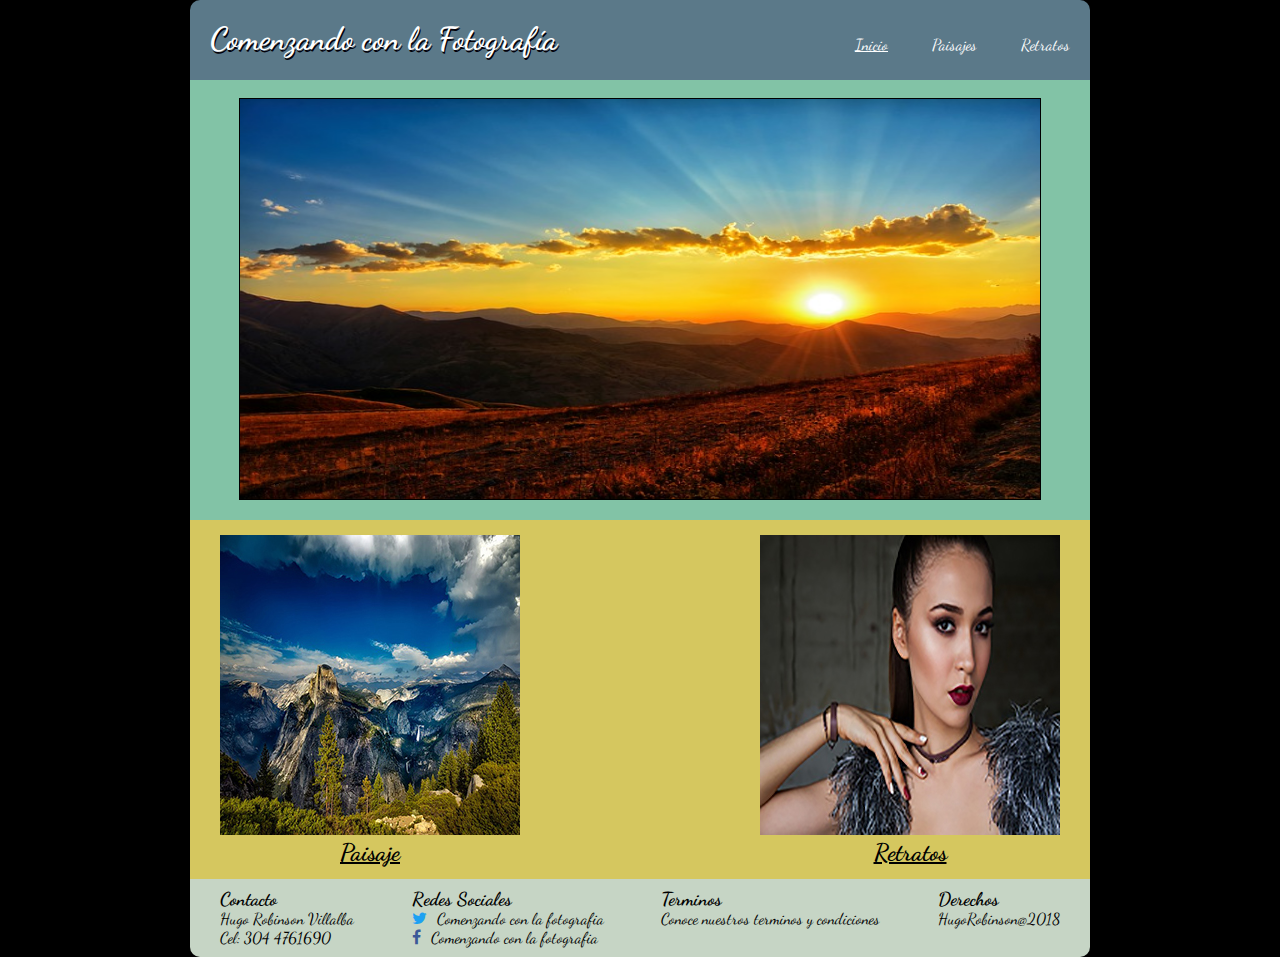
<file: index.html>
<!DOCTYPE html>
<html lang="en">
<head>
    <meta charset="UTF-8">
    <meta name="viewport" content="width=device-width, initial-scale=1.0">
    <meta http-equiv="X-UA-Compatible" content="ie=edge">
    <link href="https://fonts.googleapis.com/css?family=Dancing+Script:400,700" rel="stylesheet">
    <link rel="stylesheet" href="css/normalize.css">
    <link rel="stylesheet" href="css/font-awesome.min.css">
    <link rel="stylesheet" href="css/estilos.css">
    <title>Fotografia</title>
</head>
<body>
    
<div class="contenido">
    <header>
        <h1>Comenzando con la Fotografía</h1>
        <nav>
            <ul>
            
                <li><a href="index.html" class="active">Inicio</a></li>
                <li><a href="paisajes.html">Paisajes</a></li>
                <li><a href="retratos.html">Retratos</a></li>
            </ul>
        </nav>
    </header>

    <section class=imagen-central>
        <img class="centrada" src="img/1.jpg" alt="paisaje">
    </section>

    <section class="flexbox-container">
        <div class="izquierda">
            <div>
                <img class="imagen2" src="img/2.jpg" alt="retrato">
            </div>
            <div class="paisaje">
            <h2>Paisaje</h2>
            </div>
            </div>
        
        <div class="derecha">
            <div>
                <img class="imagen3" src="img/3.jpg" alt="paisaje">
            </div>
            <div class="retratos">
            <h2>Retratos</h2>
            </div>
        </div>
    
    </section>
    <footer> 
         <section class="row">
             <div class="contacto">
                 <h3><strong>Contacto</strong></h3>
                 <h4>Hugo Robinson Villalba</h3>
                 <h4>Cel: 304 4761690</h3>
             </div>
            <div class="redes-sociales">
                <h3><strong>Redes Sociales</strong></h3>
               <div class="red-social">
                <a class="twitter" href="http://www.twitter.com/hugovillalbamor"><i class="fa fa-twitter"></i></a>
                <h4>Comenzando con la fotografia</h4>
                </div>
                <div class="red-social">
                <a class="facebook" href="http://www.facebook.com/axelvilavilla"><i class="fa fa-facebook"></i></a>
                <h4>Comenzando con la fotografia</h4>
                </div>
                
            </div>
            <div class="terminos">
                <h3><strong>Terminos</strong></h3>
                <h4>Conoce nuestros terminos y condiciones</h4>
            </div>
            <div class="derechos">
                <h3><strong>Derechos</strong></h3>
                <h4>HugoRobinson@2018</h4>
            </div>
        </footer>

</div>
    
</body>
</html>
</file>
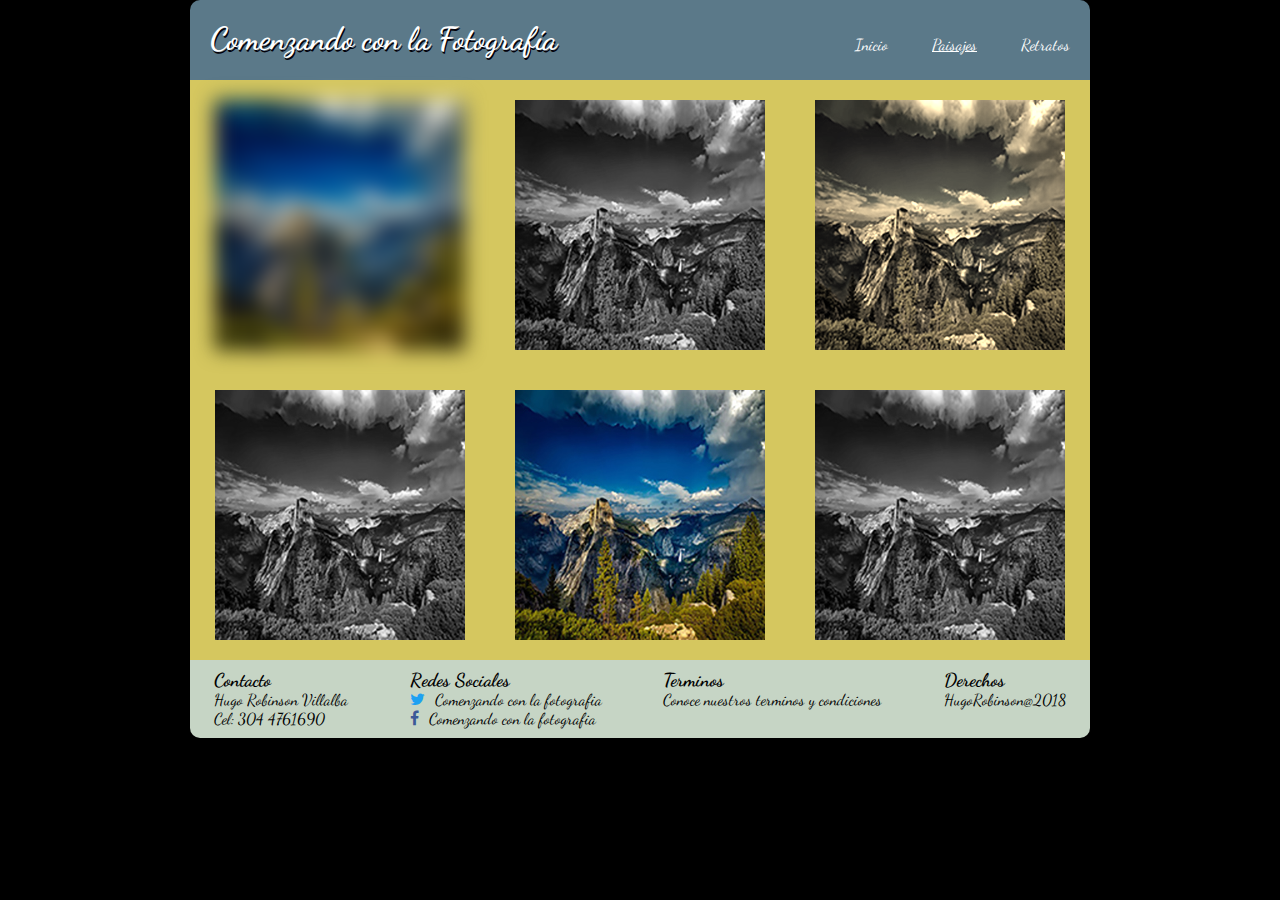
<file: paisajes.html>
<!DOCTYPE html>
<html lang="en">
<head>
    <meta charset="UTF-8">
    <meta name="viewport" content="width=device-width, initial-scale=1.0">
    <meta http-equiv="X-UA-Compatible" content="ie=edge">
    <link href="https://fonts.googleapis.com/css?family=Dancing+Script:400,700" rel="stylesheet">
    <link rel="stylesheet" href="css/normalize.css">
    <link rel="stylesheet" href="css/font-awesome.min.css">
    <link rel="stylesheet" href="css/paisaje.css">
    <title>Paisaje</title>
</head>
<body>
    
<div class="contenido">
    <header>
        <h1>Comenzando con la Fotografía</h1>
        <nav>
            <ul>
            
                <li><a href="index.html">Inicio</a></li>
                <li><a href="paisajes.html" class="active">Paisajes</a></li>
                <li><a href="retratos.html">Retratos</a></li>
            </ul>
        </nav>
    </header>
    <section class="galeria">
        <div class="paisajes">
            <img class="imagen4" src="img/4.jpg" alt="">
            <img class="imagen5" src="img/5.jpg" alt="">
            <img class="imagen6" src="img/6.jpg" alt="">
            <img class="imagen7" src="img/7.jpg" alt="">
            <img class="imagen8" src="img/8.jpg" alt="">
            <img class="imagen9" src="img/9.jpg" alt="">
        </div>
    </section>
    
    <footer> 
        <section class="row">
             <div class="contacto">
                 <h3><strong>Contacto</strong></h3>
                 <h4>Hugo Robinson Villalba</h3>
                 <h4>Cel: 304 4761690</h3>
             </div>
            <div class="redes-sociales">
                <h3><strong>Redes Sociales</strong></h3>
               <div class="red-social">
                <a class="twitter" href="http://www.twitter.com/hugovillalbamor"><i class="fa fa-twitter"></i></a>
                <h4>Comenzando con la fotografia</h4>
                </div>
                <div class="red-social">
                <a class="facebook" href="http://www.facebook.com/axelvilavilla"><i class="fa fa-facebook"></i></a>
                <h4>Comenzando con la fotografia</h4>
                </div>
                
            </div>
            <div class="terminos">
                <h3><strong>Terminos</strong></h3>
                <h4>Conoce nuestros terminos y condiciones</h4>
            </div>
            <div class="derechos">
                <h3><strong>Derechos</strong></h3>
                <h4>HugoRobinson@2018</h4>
            </div>
        </footer>
    </section>
</div>
    
</body>
</html>
</file>
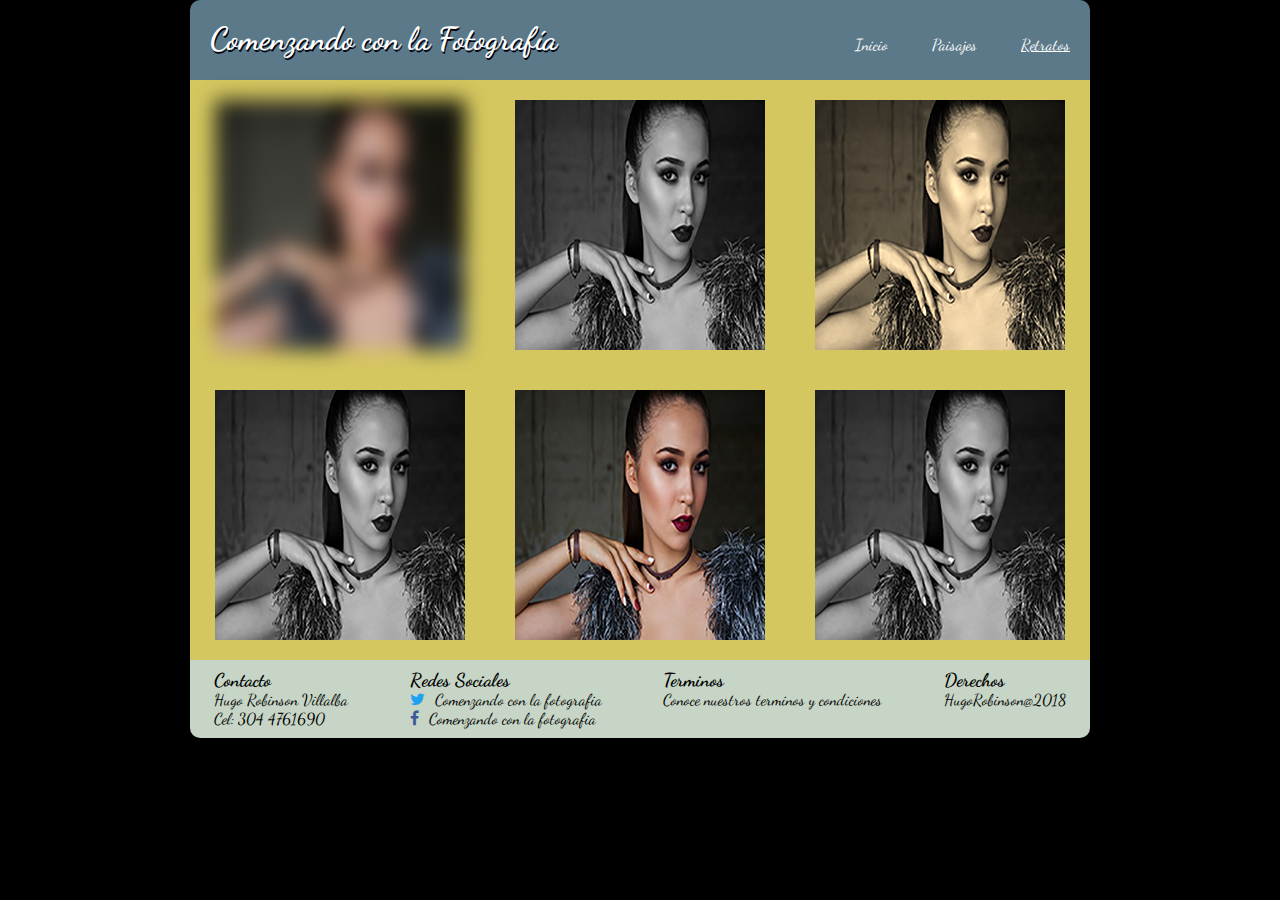
<file: retratos.html>
<!DOCTYPE html>
<html lang="en">
<head>
    <meta charset="UTF-8">
    <meta name="viewport" content="width=device-width, initial-scale=1.0">
    <meta http-equiv="X-UA-Compatible" content="ie=edge">
    <link href="https://fonts.googleapis.com/css?family=Dancing+Script:400,700" rel="stylesheet">
    <link rel="stylesheet" href="css/normalize.css">
    <link rel="stylesheet" href="css/font-awesome.min.css">
    <link rel="stylesheet" href="css/retratos.css">
    <title>Paisaje</title>
</head>
<body>
    
<div class="contenido">
    <header>
        <h1>Comenzando con la Fotografía</h1>
        <nav>
            <ul>
            
                <li><a href="index.html">Inicio</a></li>
                <li><a href="paisajes.html">Paisajes</a></li>
                <li><a href="retratos.html" class="active">Retratos</a></li>
            </ul>
        </nav>
    </header>
    <section class="galeria">
        <div class="paisajes">
            <img class="imagen10" src="img/10.jpg" alt="">
            <img class="imagen11" src="img/11.jpg" alt="">
            <img class="imagen12" src="img/12.jpg" alt="">
            <img class="imagen13" src="img/13.jpg" alt="">
            <img class="imagen14" src="img/14.jpg" alt="">
            <img class="imagen15" src="img/15.jpg" alt="">
        </div>
    </section>
    
    <footer> 
        <section class="row">
             <div class="contacto">
                 <h3><strong>Contacto</strong></h3>
                 <h4>Hugo Robinson Villalba</h3>
                 <h4>Cel: 304 4761690</h3>
             </div>
            <div class="redes-sociales">
                <h3><strong>Redes Sociales</strong></h3>
               <div class="red-social">
                <a class="twitter" href="http://www.twitter.com/hugovillalbamor"><i class="fa fa-twitter"></i></a>
                <h4>Comenzando con la fotografia</h4>
                </div>
                <div class="red-social">
                <a class="facebook" href="http://www.facebook.com/axelvilavilla"><i class="fa fa-facebook"></i></a>
                <h4>Comenzando con la fotografia</h4>
                </div>
                
            </div>
            <div class="terminos">
                <h3><strong>Terminos</strong></h3>
                <h4>Conoce nuestros terminos y condiciones</h4>
            </div>
            <div class="derechos">
                <h3><strong>Derechos</strong></h3>
                <h4>HugoRobinson@2018</h4>
            </div>
        </footer>
    </section>
</div>
    
</body>
</html>
</file>
<file: css/estilos.css>
.contenido{
    max-width: 900px;
    margin: auto;
    animation: slidein 0.5s;
}

@-webkit-keyframes slidein{
    0%{
        margin-top: 150%;
    }
    60%{
        margin-top: -5%;
    }
    100%{
        margin-top: 0%;
    }
}

body{
    font-family: 'Dancing Script', Arial, Helvetica, sans-serif;
    background: #000000;
}
header{
    background: #5b7989;
    border-radius: 10px 10px 0px 0px;
}
h1 {
    display: inline-block;
    color: #fff;
    margin-left: 20px;
    margin-right: 20px;
    text-shadow: 1px 2px #02010a;
}

nav {
    display: inline-block;
    float: right;
    top: 10px;
}

nav ul {
    padding: 0px;
}
nav ul li {
    display: inline-block;
    margin: 20px;
    
}

nav ul li a {
    color: #fff;
    text-decoration: none;
}

.active{
    text-decoration: underline !important;
}

nav ul li a:hover{
    text-decoration: underline;
}

.imagen-central{
    background: #82c3a6;
    text-align: center;

}




.centrada{
    width: 800px;
    height: 400px;
    margin: auto 0;
    margin-top: 8px;
    margin-bottom: 15px;
    box-shadow: 2px #02010a;
    -webkit-box-shadow: 2px #02010a;
    -moz-box-shadow: 2px #02010a;
    border: 1px solid #000;
}



.flexbox-container{
    height: 359px;
    background: #d5c75f;
    display: flex;
    display: -ms-flex;
    display: -webkit-flex;
    justify-content: center;
}
.izquierda{
   margin-top: 15px;
   margin-right: 120px;
}

.paisaje{
    text-decoration: underline;
}

.derecha{
    margin-top: 15px;
    margin-left: 120px;
}

.retratos{
    text-decoration: underline;
}

h2{
    margin: 0px;
    text-align: center;
}
img{
    box-shadow: 2px solid #02010a;
    -webkit-box-shadow: 2px solid #02010a;
    -moz-box-shadow: 2px solid #02010a;
    -o-box-shadow: 2px solid #02010a;
}
.imagen2{
    transition-duration: 1s;
   
}

.imagen2:hover{
    transform: rotate(10deg);
    box-shadow:  #82c3a6;
    -moz-shadow:  #82c3a6;
    -webkit-shadow:  #82c3a6;
    border: 2px solid  #82c3a6;

}
.imagen3{
    transition-duration: 1s;
    
}
.imagen3:hover{
    box-shadow:  #82c3a6;
    -moz-box-shadow:  #82c3a6;
    -webkit-box-shadow:  #82c3a6;
    border: 2px solid  #82c3a6;
    transform: translate(20px,-5px);
}

footer{
    margin-top: 0;
    padding-top: 10px;
    padding-left: 30px;
    padding-right: 30px;
    padding-bottom: 10px;
    background: #C6d5c5;
    border-radius: 0px 0px 10px 10px;
}

 .contacto, .redes-sociales, .terminos, .derechos{
    background: #C6d5c5;
}

h3{
    padding: 0px;
    margin: 0px;
    text-align: left;
    font-weight: 700;
}

h4{
    margin-top: 0px;
    margin-bottom: 0px;
    font-weight: 300;
    text-align: left;
}


.redes-sociales{
   margin-top: 0px;
}

.row{
    display: flex;
    justify-content: space-between;
}

.twitter{
    text-decoration: none;
    color: #1da1f2;
}

.facebook{
    text-decoration: none;
    color: #3b5998;
}

 .red-social{
    display: flex;
    margin-top: 0px;
}

.red-social > h4 {
    margin-left: 10px;
}

@media screen and (min-width:900px){

    h1{
        color: #fff;
        text-align: center;
    }

    nav{
        float: right;
       
    }

}

@media  screen and (max-width:900px){
    header{
        border-radius: 10px 10px 0px 0px;
        
    }
    h1{
        color: #fff;
        text-align: center;
        margin-left: 0px;
        margin-right: 0px;
        margin: 0px;
        display: flex;
        justify-content: center;
    }

    nav{
        float: none;
        top: 0px;
        margin: 0px;
        padding: 0px;
        display: flex;
        justify-content: center;
    }

    nav ul{
        text-align: center;
        padding: 0px;
        margin: 0px;
    }

    .imagen-central{
        padding-top: 10px;
    }

   .imagen-central .centrada{
        top: 8px;
        max-width: 90%;
        
    }

    .flexbox-container{
      height: 720px;
      display: block;
    }
    
    .izquierda{
        width: 100%;
        text-align: center;
        margin: 0px;
        padding: 20px 0px 0px 0px;
       
    }
    .derecha{
        width: 100%;
        text-align: center;
        margin-left: 0px;
    }
    
    .container{
        display: inline;
        text-align: none;
    }

    .container > div{
        padding: 20px;
    }

    .imagen2, .imagen3{
        max-width: 90%;
    }

     h3, h4{
        text-align: left;
    }

    .contenido{
        animation-duration: 0.5s;
        animation-name: slidein;
    }

    footer{
        padding-left: 18px;
        padding-right: 18px;
    }

    .row{
        display: block;
    }
    
    .contacto, .redes-sociales, .red-social, .terminos, .derechos{
        margin: auto;
        margin-bottom: 10px;
    }

    .twitter, .facebook, h4{
        margin: left;
    }
   
}
</file>
<file: css/paisaje.css>
.contenido{
    max-width: 900px;
    margin: auto;
    animation: slidein 0.5s;
}

@-webkit-keyframes slidein{
    0%{
        margin-top: 150%;
    }
    60%{
        margin-top: -5%;
    }
    100%{
        margin-top: 0%;
    }
}

body{
    font-family: 'Dancing Script', Arial, Helvetica, sans-serif;
    background: #000000;
}
header{
    background: #5b7989;
    border-radius: 10px 10px 0px 0px;
}
h1 {
    display: inline-block;
    color: #fff;
    margin-left: 20px;
    margin-right: 20px;
    text-shadow: 1px 2px #02010a;
}

nav {
    display: inline-block;
    float: right;
    top: 10px;
}

nav ul {
    padding: 0px;
    margin-bottom: 0px;
}
nav ul li {
    display: inline-block;
    margin: 20px;
    
}

nav ul li a {
    color: #fff;
    text-decoration: none;
}

.active{
    text-decoration: underline !important;
}

nav ul li a:hover{
    text-decoration: underline;
}

.galeria{
    width: 100%;
    background: #d5c75f;
    flex-wrap: wrap;
    justify-content: center;
}

.paisajes{
    display: flex;
    width: auto;
    flex-wrap: wrap;
    justify-content: space-around;
}
img{
    margin: 20px;
    box-shadow: 2px solid #02010a;
    -webkit-box-shadow: 2px solid #02010a;
    -moz-box-shadow: 2px solid #02010a;
    -o-box-shadow: 2px solid #02010a;
} 

.imagen4{
    -webkit-filter: blur(10px);
    filter: blur(10px);
}


img:nth-child(even){
filter: grayscale(100%);
}

.imagen6{
    -webkit-filter: sepia(90%);
    filter: sepia(90%);
}

footer{
    margin-top: 0px;
    padding-top: 10px;
    padding-left: 24px;
    padding-right: 24px;
    padding-bottom: 10px;
    background: #C6d5c5;
    border-radius: 0px 0px 10px 10px;
}

 .contacto, .redes-sociales, .terminos, .derechos{
    background: #C6d5c5;
    
}

h3{
    padding: 0px;
    margin: 0px;
    text-align: left;
    font-weight: 700;
}

h4{
    margin-top: 0px;
    margin-bottom: 0px;
    font-weight: 300;
    text-align: left;
}

.redes-sociales{
   margin-top: 0px;
}

.row{
    display: flex;
    justify-content: space-between;
}

.twitter{
    text-decoration: none;
    color: #1da1f2;
}

.facebook{
    text-decoration: none;
    color: #3b5998;
}

 .red-social{
    display: flex;
    margin-top: 0px;
}

.red-social > h4 {
    margin-left: 10px;
}

@media screen and (min-width:900px){

    h1{
        color: #fff;
        text-align: center;
    }

    nav{
        float: right;
       
    }

}

@media  screen and (max-width:900px){
    header{
        border-radius: 10px 10px 0px 0px;
        
    }
    h1{
        color: #fff;
        text-align: center;
        margin-left: 0px;
        margin-right: 0px;
        margin: 0px;
        display: flex;
        justify-content: center;
    }

    nav{
        float: none;
        top: 0px;
        margin: 0px;
        padding: 0px;
        display: flex;
        justify-content: center;
    }

    nav ul{
        text-align: center;
        padding: 0px;
        margin: 0px;
    }

    img{
        max-width: 90%;
    }
    

     h3, h4{
        text-align: left;
    }

    footer{
        padding-left: 33px;
        padding-right: 33px;
    }

    .row{
        display: block;
    }
    
    .contacto, .redes-sociales, .red-social, .terminos, .derechos{
        margin: auto;
        margin-bottom: 10px;
    }

    .twitter, .facebook, h4{
        margin: left;
    }
}
</file>
<file: css/retratos.css>
.contenido{
    max-width: 900px;
    margin: auto;
    animation: slidein 0.5s;
}

@-webkit-keyframes slidein{
    0%{
        margin-top: 150%;
    }
    60%{
        margin-top: -5%;
    }
    100%{
        margin-top: 0%;
    }
}

body{
    font-family: 'Dancing Script', Arial, Helvetica, sans-serif;
    background: #000000;
}
header{
    background: #5b7989;
    border-radius: 10px 10px 0px 0px;
}
h1 {
    display: inline-block;
    color: #fff;
    margin-left: 20px;
    margin-right: 20px;
    text-shadow: 1px 2px #02010a;
}

nav {
    display: inline-block;
    float: right;
    top: 10px;
}

nav ul {
    padding: 0px;
    margin-bottom: 0px;
}
nav ul li {
    display: inline-block;
    margin: 20px;
    
}

nav ul li a {
    color: #fff;
    text-decoration: none;
}

.active{
    text-decoration: underline !important;
}

nav ul li a:hover{
    text-decoration: underline;
}

.galeria{
    width: 100%;
    background: #d5c75f;
    flex-wrap: wrap;
    justify-content: center;
}

.paisajes{
    display: flex;
    width: auto;
    flex-wrap: wrap;
    justify-content: space-around;
}
img{
    margin: 20px;
    box-shadow: 2px solid #02010a;
    -webkit-box-shadow: 2px solid #02010a;
    -moz-box-shadow: 2px solid #02010a;
    -o-box-shadow: 2px solid #02010a;
} 

.imagen10{
    -webkit-filter: blur(10px);
    filter: blur(10px);
}


img:nth-child(even){
filter: grayscale(100%);
}

.imagen12{
    -webkit-filter: sepia(90%);
    filter: sepia(90%);
}

footer{
    margin-top: 0px;
    padding-top: 10px;
    padding-left: 24px;
    padding-right: 24px;
    padding-bottom: 10px;
    background: #C6d5c5;
    border-radius: 0px 0px 10px 10px;
}

 .contacto, .redes-sociales, .terminos, .derechos{
    background: #C6d5c5;
}

h3{
    padding: 0px;
    margin: 0px;
    text-align: left;
    font-weight: 700;
}

h4{
    margin-top: 0px;
    margin-bottom: 0px;
    font-weight: 300;
    text-align: left;
}

.redes-sociales{
   margin-top: 0px;
}

.row{
    display: flex;
    justify-content: space-between;
}

.twitter{
    text-decoration: none;
    color: #1da1f2;
}

.facebook{
    text-decoration: none;
    color: #3b5998;
}

 .red-social{
    display: flex;
    margin-top: 0px;
}

.red-social > h4 {
    margin-left: 10px;
}

@media screen and (min-width:900px){

    h1{
        color: #fff;
        text-align: center;
    }

    nav{
        float: right;
       
    }

}

@media  screen and (max-width:900px){
    header{
        border-radius: 10px 10px 0px 0px;
        
    }
    h1{
        color: #fff;
        text-align: center;
        margin-left: 0px;
        margin-right: 0px;
        margin: 0px;
        display: flex;
        justify-content: center;
    }

    nav{
        float: none;
        top: 0px;
        margin: 0px;
        padding: 0px;
        display: flex;
        justify-content: center;
    }

    nav ul{
        text-align: center;
        padding: 0px;
        margin: 0px;
    }

    img{
        max-width: 90%;
    }
    

     h3, h4{
        text-align: left;
    }

    footer{
        padding-left: 33px;
        padding-right: 33px;
    }

    .row{
        display: block;
    }
    
    .contacto, .redes-sociales, .red-social, .terminos, .derechos{
        margin: auto;
        margin-bottom: 10px;
    }

    .twitter, .facebook, h4{
        margin: left;
    }
}
</file>
